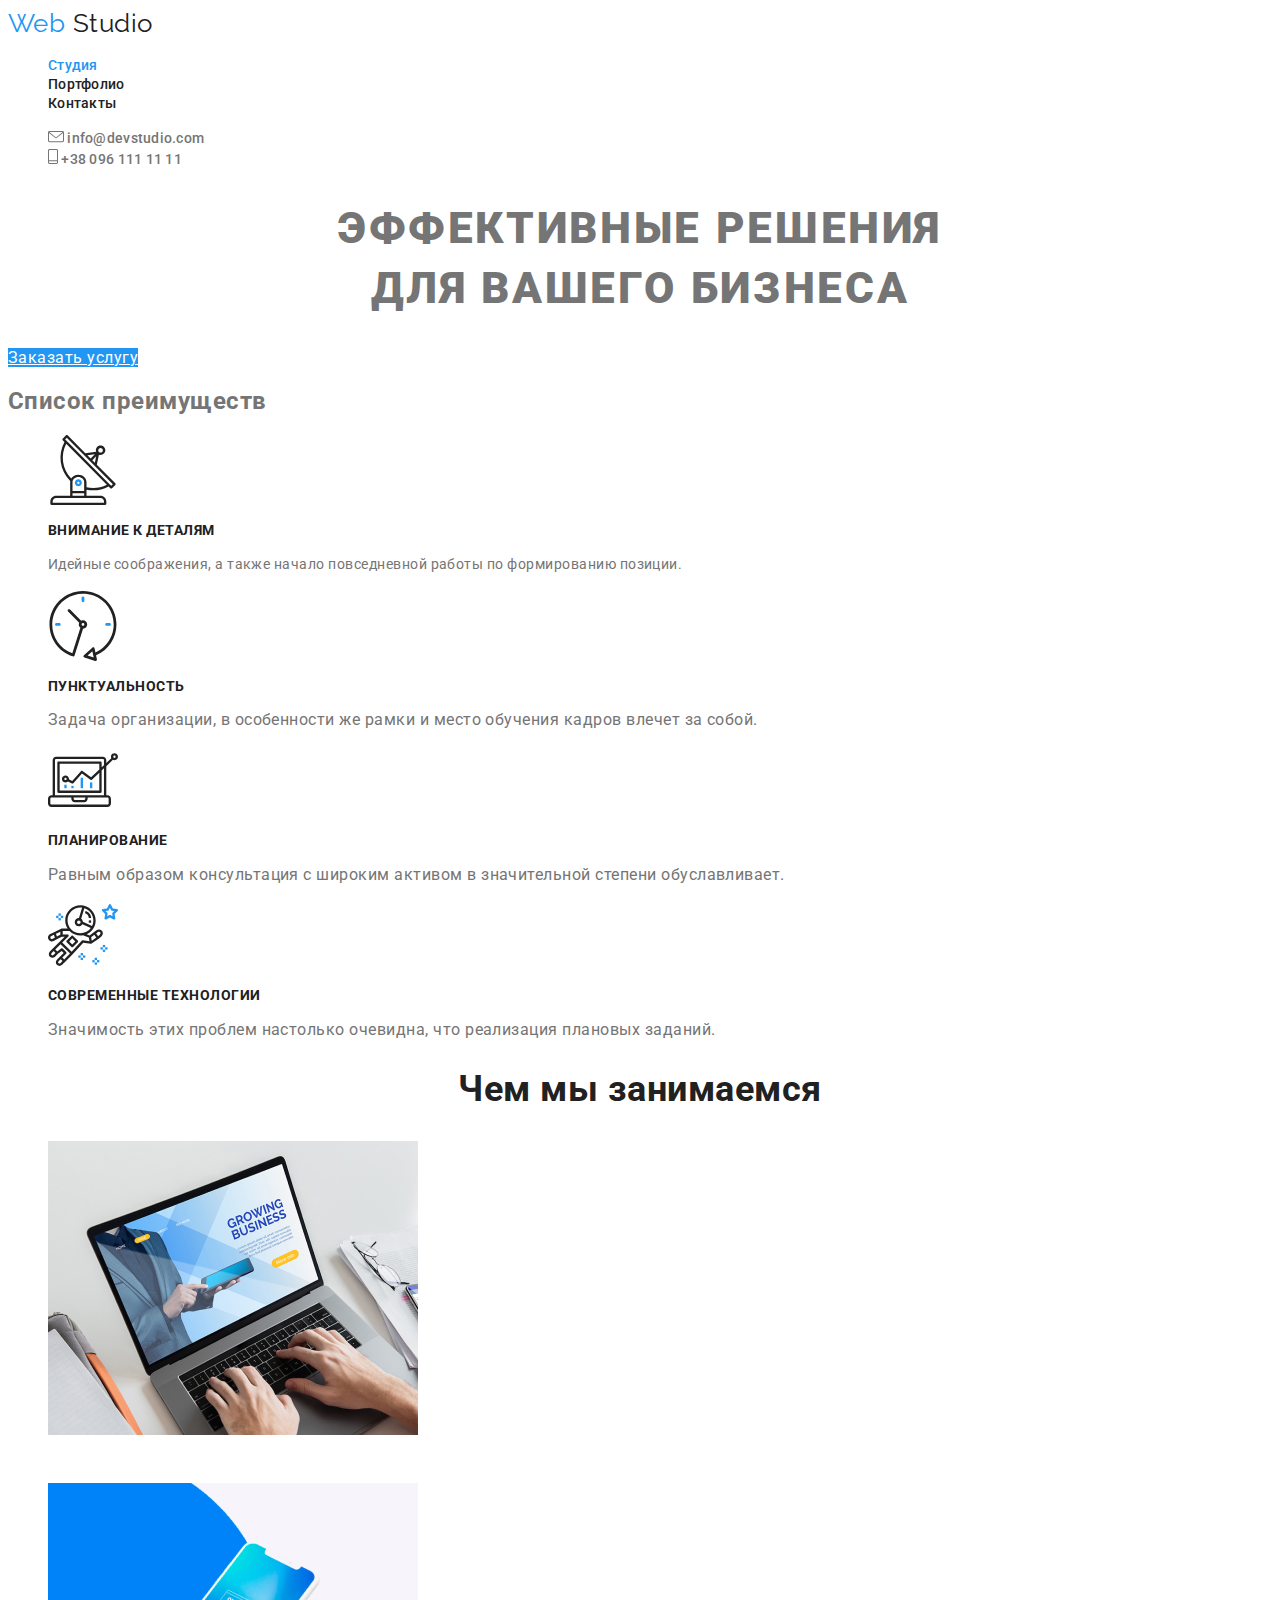
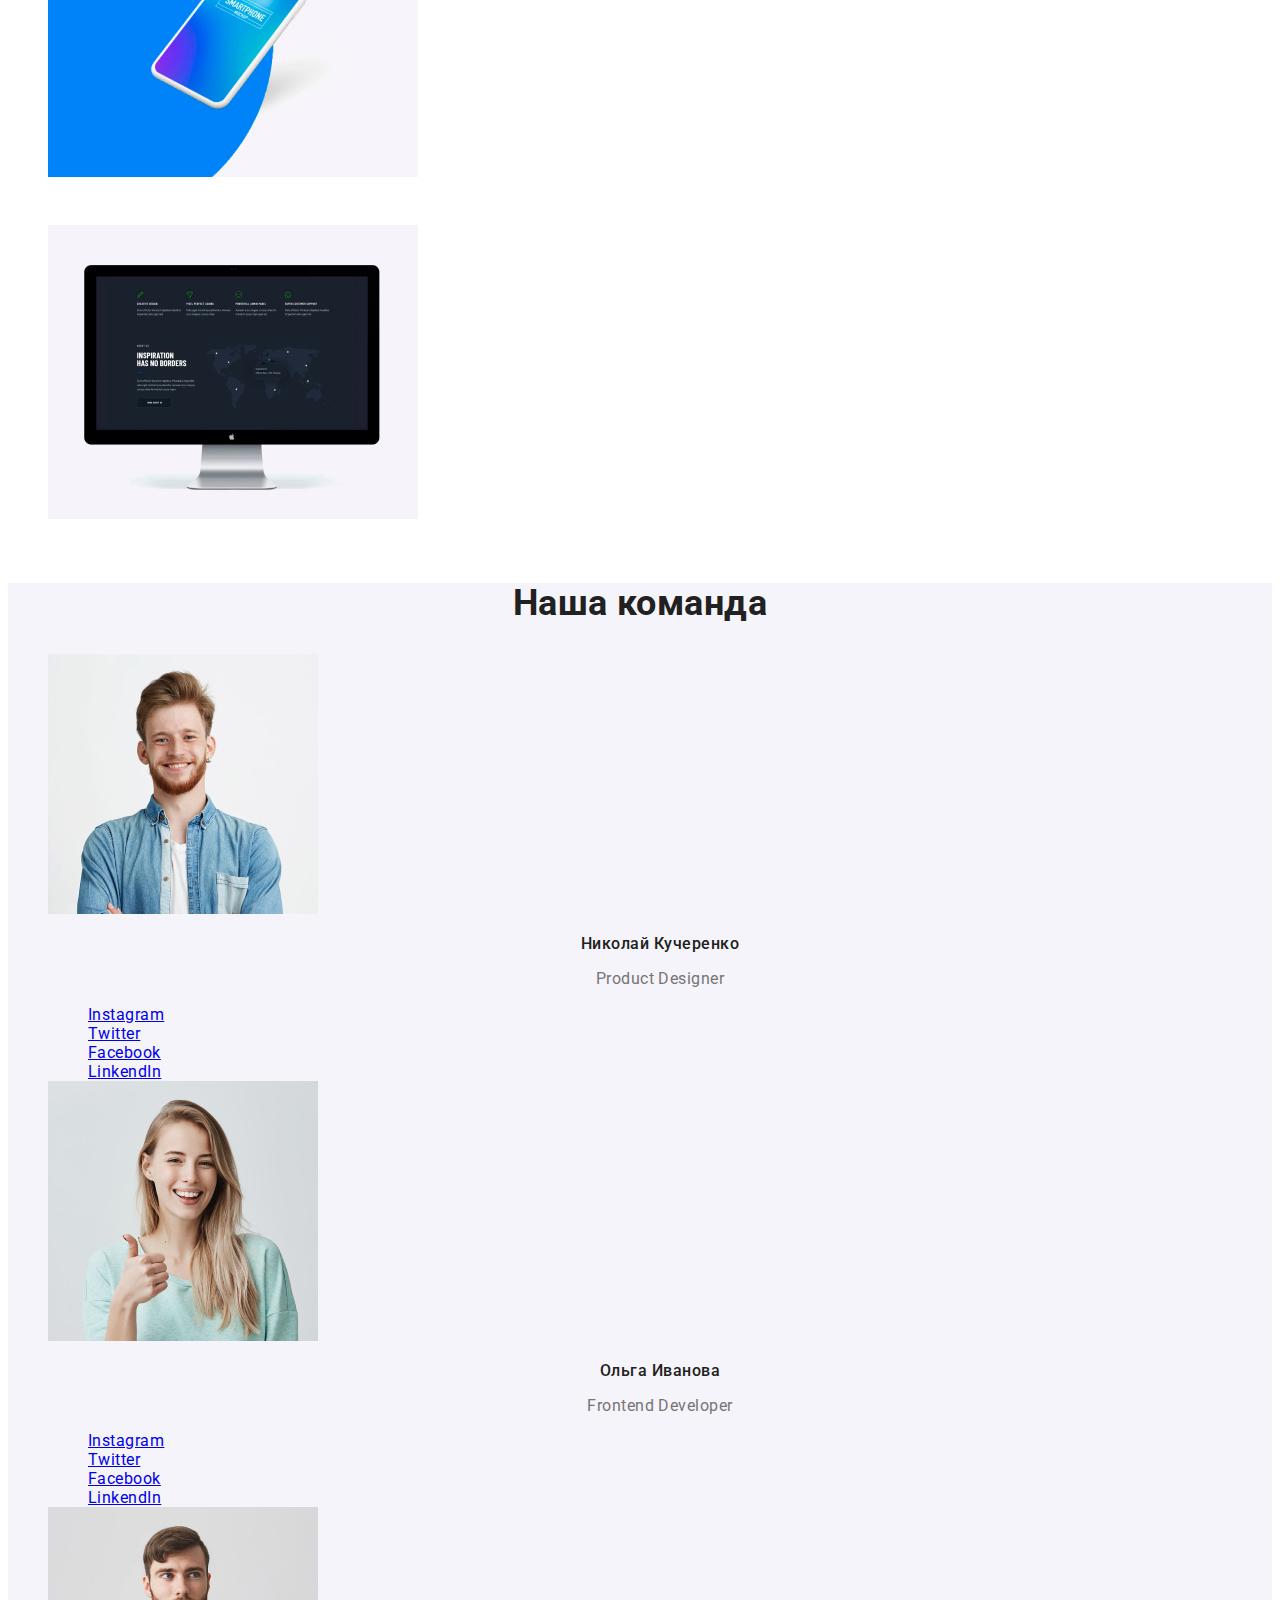
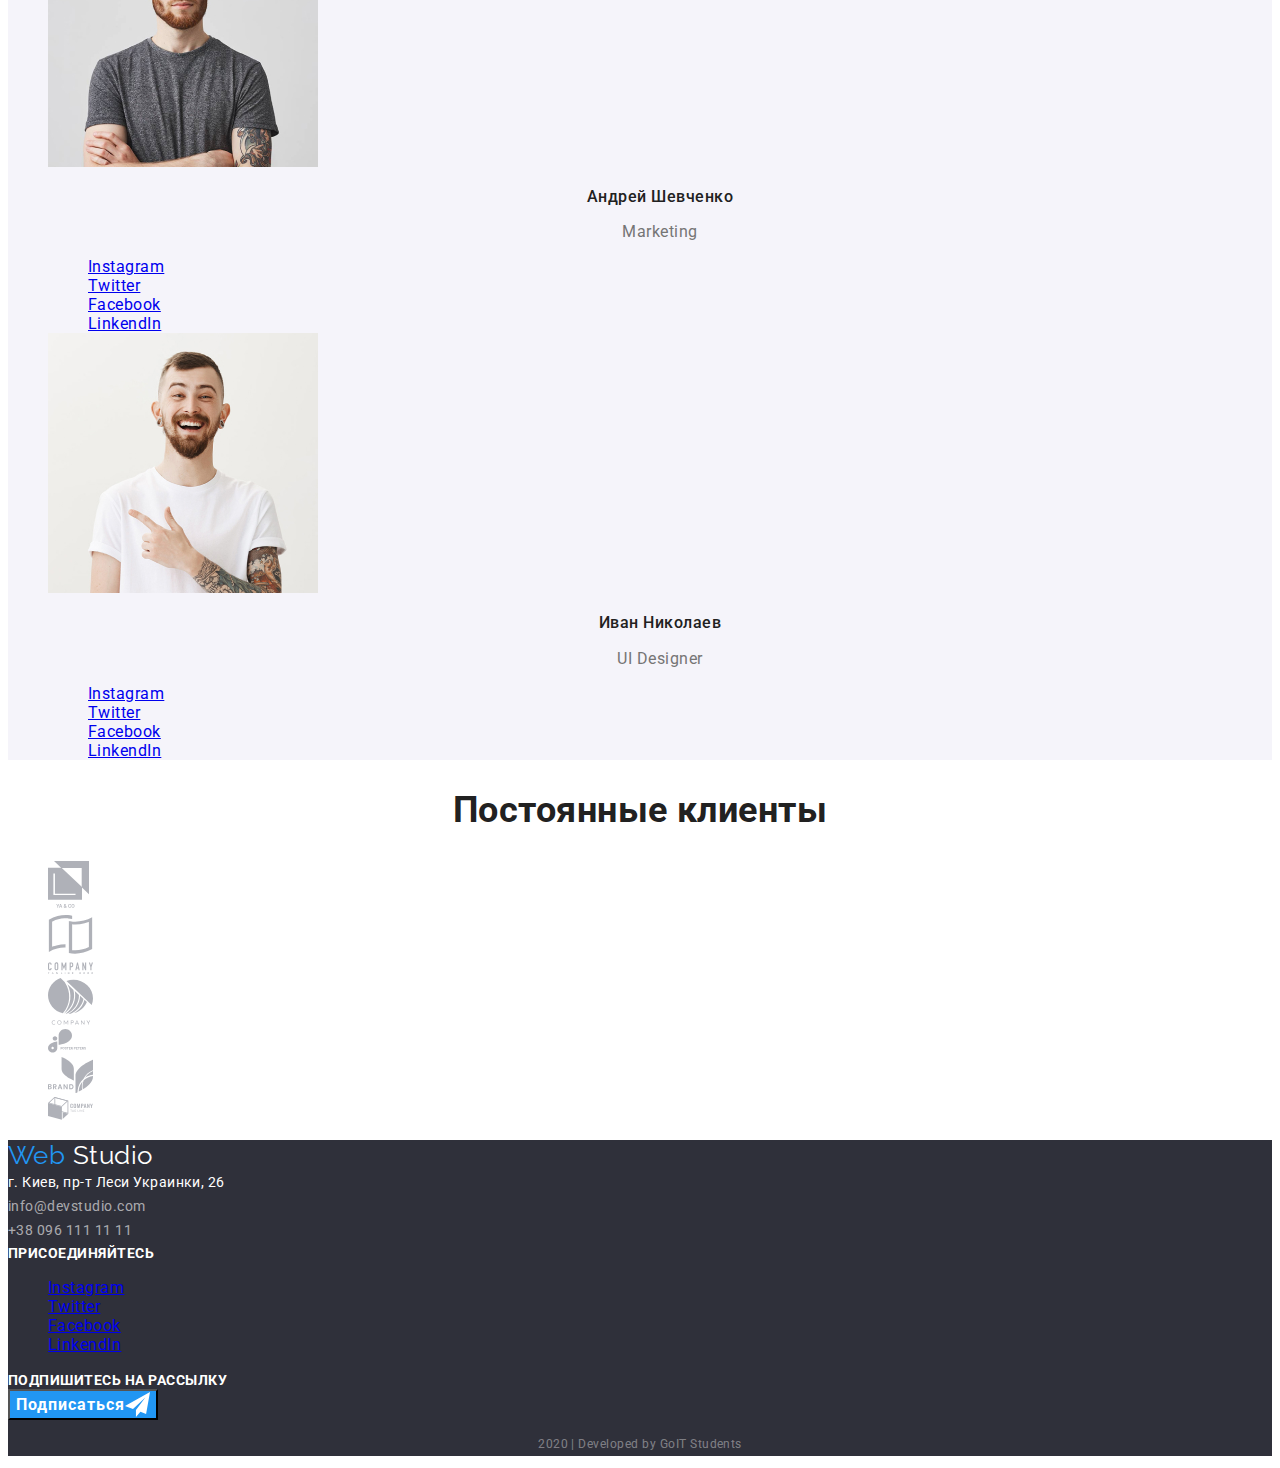
<file: index.html>
<!DOCTYPE html>
<html lang="ru">
  <head>
    <meta charset="UTF-8" />
    <meta name="viewport" content="width=device-width, initial-scale=1.0" />
    <title>Web Studio</title>
    <link
      href="https://fonts.googleapis.com/css2?family=Raleway:wght@700&family=Roboto:wght@400;500;700;900&display=swap"
      rel="stylesheet"
    />
    <link rel="stylesheet" href="./css/styles.css" />
  </head>
  <body>
    <!--шапка-->
    <header>
      <nav>
        <a href="./index.html" class="logo"
          >Web <span class="logo-part">Studio</span></a
        >
        <ul class="site-nav">
          <li><a href="./index.html" class="link current">Студия</a></li>
          <li><a href="./portfolio.html" class="link">Портфолио</a></li>
          <li><a href="#" class="link">Контакты</a></li>
        </ul>
      </nav>
      <ul class="info-nav">
        <li>
          <a href="info@devstudio.com" class="contacts">
            <img src="./img/@com.svg" alt="картинка письма" width="16" />
            info@devstudio.com</a
          >
        </li>
        <li>
          <a href="tel:+380961111111" class="contacts">
            <img src="./img/tel.svg" alt="картинка телефона" width="10" /> +38
            096 111 11 11</a
          >
        </li>
      </ul>
    </header>

    <main>
      <!--section 1-->
      <section class="hero">
        <h1 class="hero-title">
          Эффективные решения<br />
          для вашего бизнеса
        </h1>
        <a href="#" class="button">Заказать услугу</a>
      </section>
      <!--section список преимуществ-->
      <section>
        <h2>Список преимуществ</h2>
        <ul class="features">
          <li>
            <img src="./img/antenna.svg" alt="картинка антенна" width="70" />
            <h3 class="title">Внимание к деталям</h3>
            <p class="text">
              Идейные соображения, а также начало повседневной работы по
              формированию позиции.
            </p>
          </li>
          <li>
            <img src="./img/clock.svg" alt="картинка часы" width="70" />
            <h3 class="title">Пунктуальность</h3>
            <p>
              Задача организации, в особенности же рамки и место обучения кадров
              влечет за собой.
            </p>
          </li>
          <li>
            <img src="./img/diagram.svg" alt="картинка диаграмма" width="70" />
            <h3 class="title">Планирование</h3>
            <p>
              Равным образом консультация с широким активом в значительной
              степени обуславливает.
            </p>
          </li>
          <li>
            <img
              src="./img/astronaut.svg"
              alt="картинка астронавта"
              width="70"
            />
            <h3 class="title">Современные технологии</h3>
            <p>
              Значимость этих проблем настолько очевидна, что реализация
              плановых заданий.
            </p>
          </li>
        </ul>
      </section>
      <!--section чем мы занимаемся-->
      <section class="section">
        <h2 class="section-title">Чем мы занимаемся</h2>
        <ul>
          <li>
            <a href="">
              <img
                src="./img/img1.jpg"
                alt="Картинка с ноутбуком"
                width="370"
              />
            </a>
            <h3 class="item">Десктопные приложения</h3>
          </li>
          <li>
            <a href="">
              <img
                src="./img/img2.jpg"
                alt="картинка со смартфона"
                width="370"
              />
            </a>
            <h3 class="item">Мобильные приложения</h3>
          </li>
          <li>
            <a href="">
              <img
                src="./img/img3.jpg"
                alt="картинка с манитором компьютера"
                width="370"
              />
            </a>
            <h3 class="item">Дизайнерские решения</h3>
          </li>
        </ul>
      </section>
      <!--section команда-->
      <section class="section team">
        <h2 class="section-title">Наша команда</h2>
        <ul>
          <li>
            <img src="./img/img01.jpg" alt="фото" width="270" />
            <h3 class="title-name">Николай Кучеренко</h3>
            <p class="text-post">Product Designer</p>
            <ul>
              <li>
                <a href="#" aria-label="ссылка на Instagram">Instagram</a>
              </li>
              <li>
                <a href="#" aria-label="ссылка на Twitter">Twitter</a>
              </li>
              <li>
                <a href="#" aria-label="ссылка на Facebook">Facebook</a>
              </li>
              <li>
                <a href="#" aria-label="ссылка на LinkendIn">LinkendIn</a>
              </li>
            </ul>
          </li>
          <li>
            <img src="./img/img02.jpg" alt="фото" width="270" />
            <h3 class="title-name">Ольга Иванова</h3>
            <p class="text-post">Frontend Developer</p>
            <ul>
              <li>
                <a href="#" aria-label="ссылка на Instagram">Instagram</a>
              </li>
              <li>
                <a href="#" aria-label="ссылка на Twitter">Twitter</a>
              </li>
              <li>
                <a href="#" aria-label="ссылка на Facebook">Facebook</a>
              </li>
              <li>
                <a href="#" aria-label="ссылка на LinkendIn">LinkendIn</a>
              </li>
            </ul>
          </li>
          <li>
            <img src="./img/img03.jpg" alt="фото" width="270" />
            <h3 class="title-name">Андрей Шевченко</h3>
            <p class="text-post">Marketing</p>
            <ul>
              <li>
                <a href="#" aria-label="ссылка на Instagram">Instagram</a>
              </li>
              <li>
                <a href="#" aria-label="ссылка на Twitter">Twitter</a>
              </li>
              <li>
                <a href="#" aria-label="ссылка на Facebook">Facebook</a>
              </li>
              <li>
                <a href="#" aria-label="ссылка на LinkendIn">LinkendIn</a>
              </li>
            </ul>
          </li>
          <li>
            <img src="./img/img04.jpg" alt="фото" width="270" />
            <h3 class="title-name">Иван Николаев</h3>
            <p class="text-post">UI Designer</p>
            <ul>
              <li>
                <a href="#" aria-label="ссылка на Instagram">Instagram</a>
              </li>
              <li>
                <a href="#" aria-label="ссылка на Twitter">Twitter</a>
              </li>
              <li>
                <a href="#" aria-label="ссылка на Facebook">Facebook</a>
              </li>
              <li>
                <a href="#" aria-label="ссылка на LinkendIn">LinkendIn</a>
              </li>
            </ul>
          </li>
        </ul>
      </section>
      <!--section клиенты-->
      <section class="section">
        <h2 class="section-title">Постоянные клиенты</h2>
        <!-- список клиентов-->
        <ul>
          <li>
            <a href="#">
              <img src="./img/logo1.svg" alt="логотип компании" width="45" />
            </a>
          </li>
          <li>
            <a href="#">
              <img src="./img/logo2.svg" alt="логотип компании" width="45" />
            </a>
          </li>
          <li>
            <a href="#">
              <img src="./img/logo3.svg" alt="логотип компании" width="45" />
            </a>
          </li>
          <li>
            <a href="#">
              <img src="./img/logo4.svg" alt="логотип компании" width="45" />
            </a>
          </li>
          <li>
            <a href="#">
              <img src="./img/logo5.svg" alt="логотип компании" width="45" />
            </a>
          </li>
          <li>
            <a href="#">
              <img src="./img/logo6.svg" alt="логотип компании" width="45" />
            </a>
          </li>
        </ul>
      </section>
    </main>
    <!--подвал-->
    <footer>
      <div>
        <a href="./index.html" class="logo"
          >Web <span class="logo-part accent">Studio</span></a
        >
        <address class="address">
          <span class="address-text">г. Киев, пр-т Леси Украинки, 26</span>
          <br />
          <a href="info@devstudio.com" class="contacts">info@devstudio.com</a>
          <br />
          <a href="tel:+380961111111" class="contacts">+38 096 111 11 11</a>
        </address>
      </div>
      <div>
        <b class="call">присоединяйтесь</b>

        <ul>
          <li>
            <a href="#" aria-label="ссылка на Instagram">Instagram</a>
          </li>
          <li>
            <a href="#" aria-label="ссылка на Twitter">Twitter</a>
          </li>
          <li>
            <a href="#" aria-label="ссылка на Facebook">Facebook</a>
          </li>
          <li>
            <a href="#" aria-label="ссылка на LinkendIn">LinkendIn</a>
          </li>
        </ul>
      </div>
      <div>
        <b class="call">Подпишитесь на рассылку</b>
        <button class="subscribe">
          Подписаться
          <img src="./img/icon-send.svg" alt="картинка телеграмма" width="25" />
        </button>
      </div>
      <p class="developers">2020 | Developed by GoIT Students</p>
    </footer>
  </body>
</html>
</file>
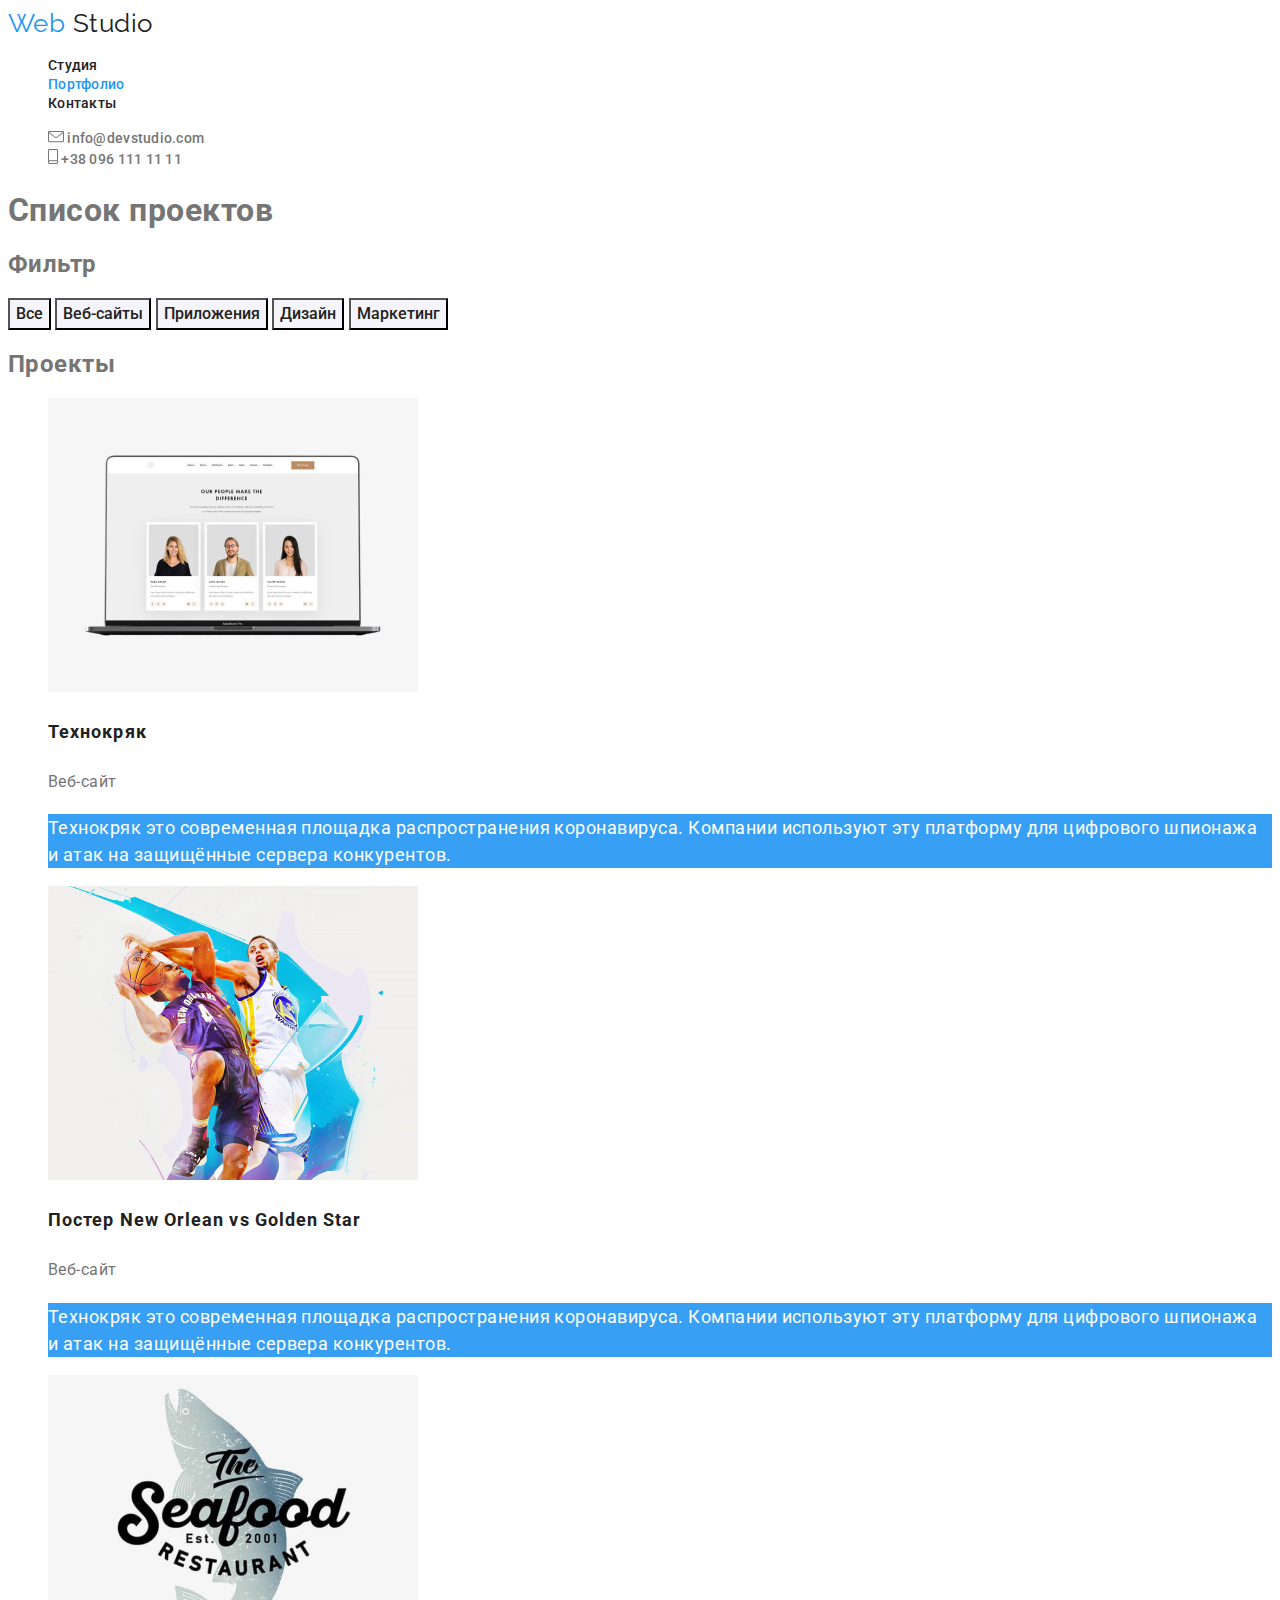
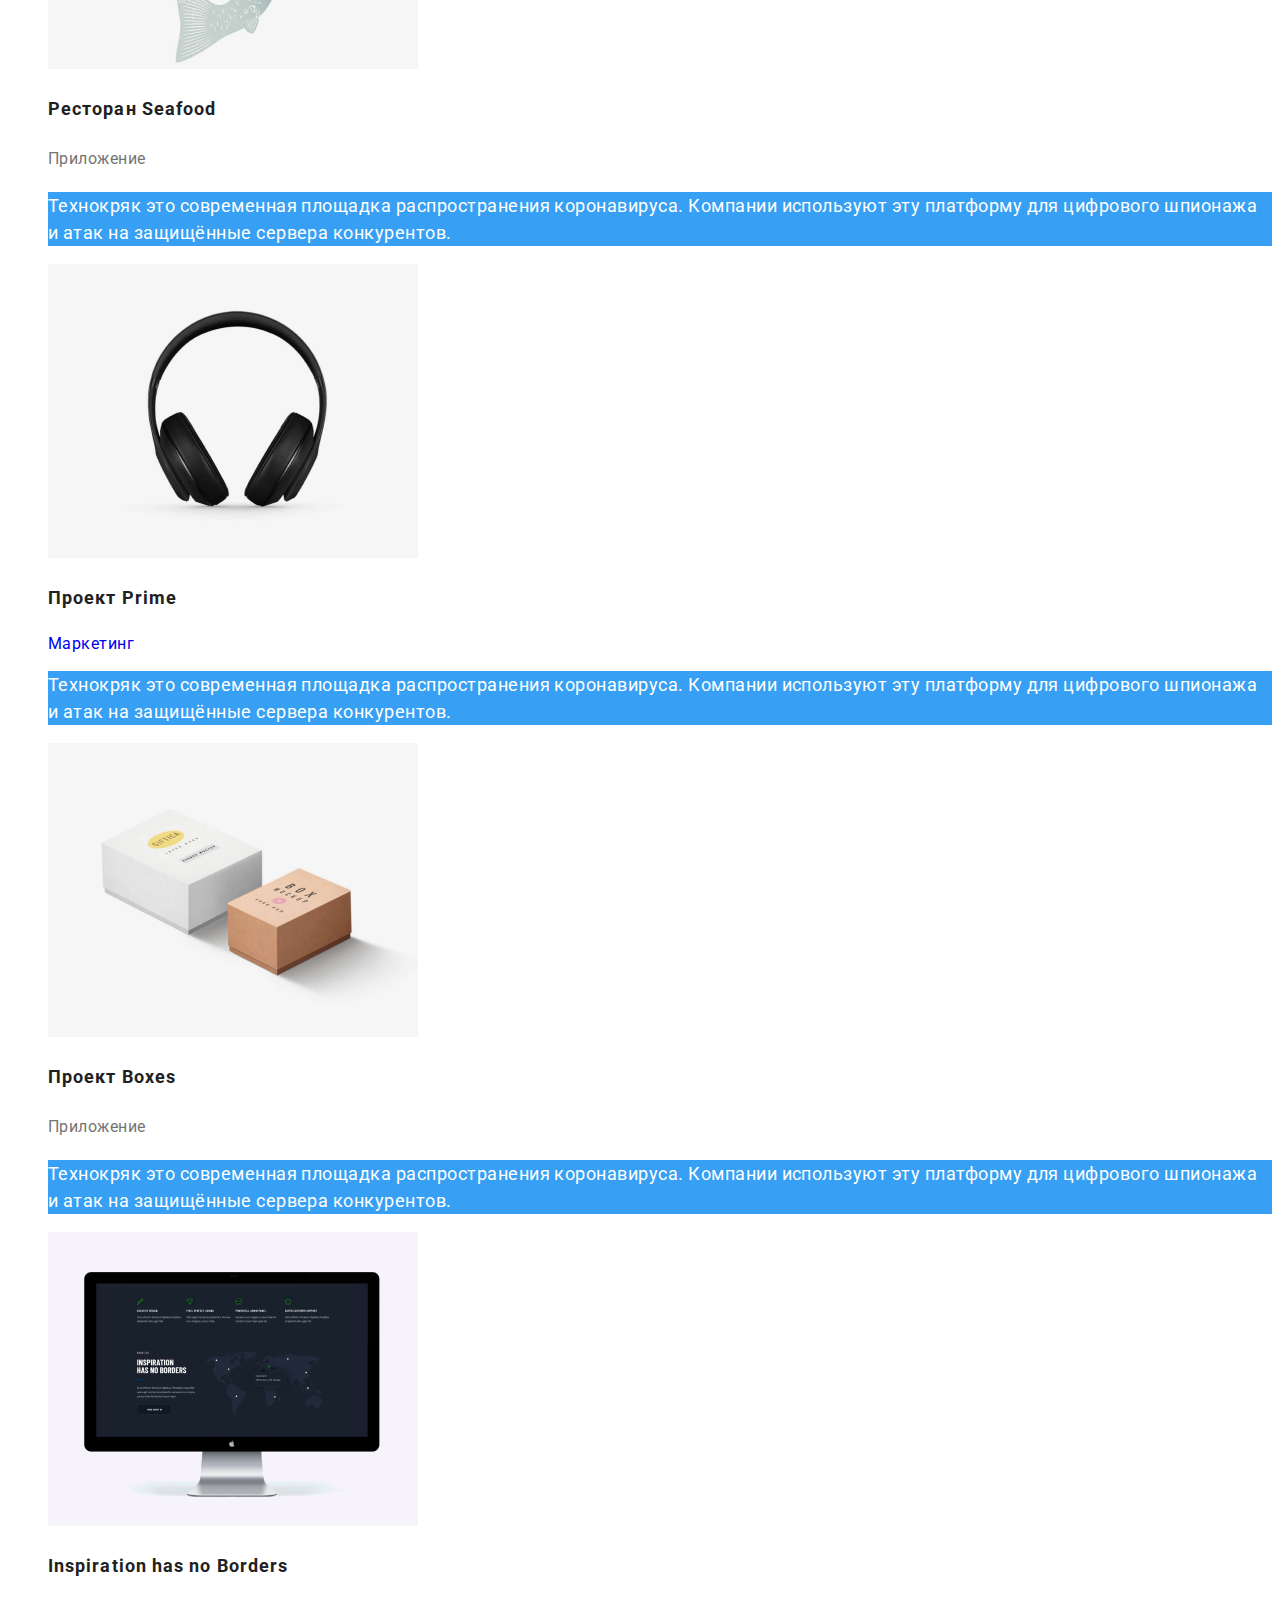
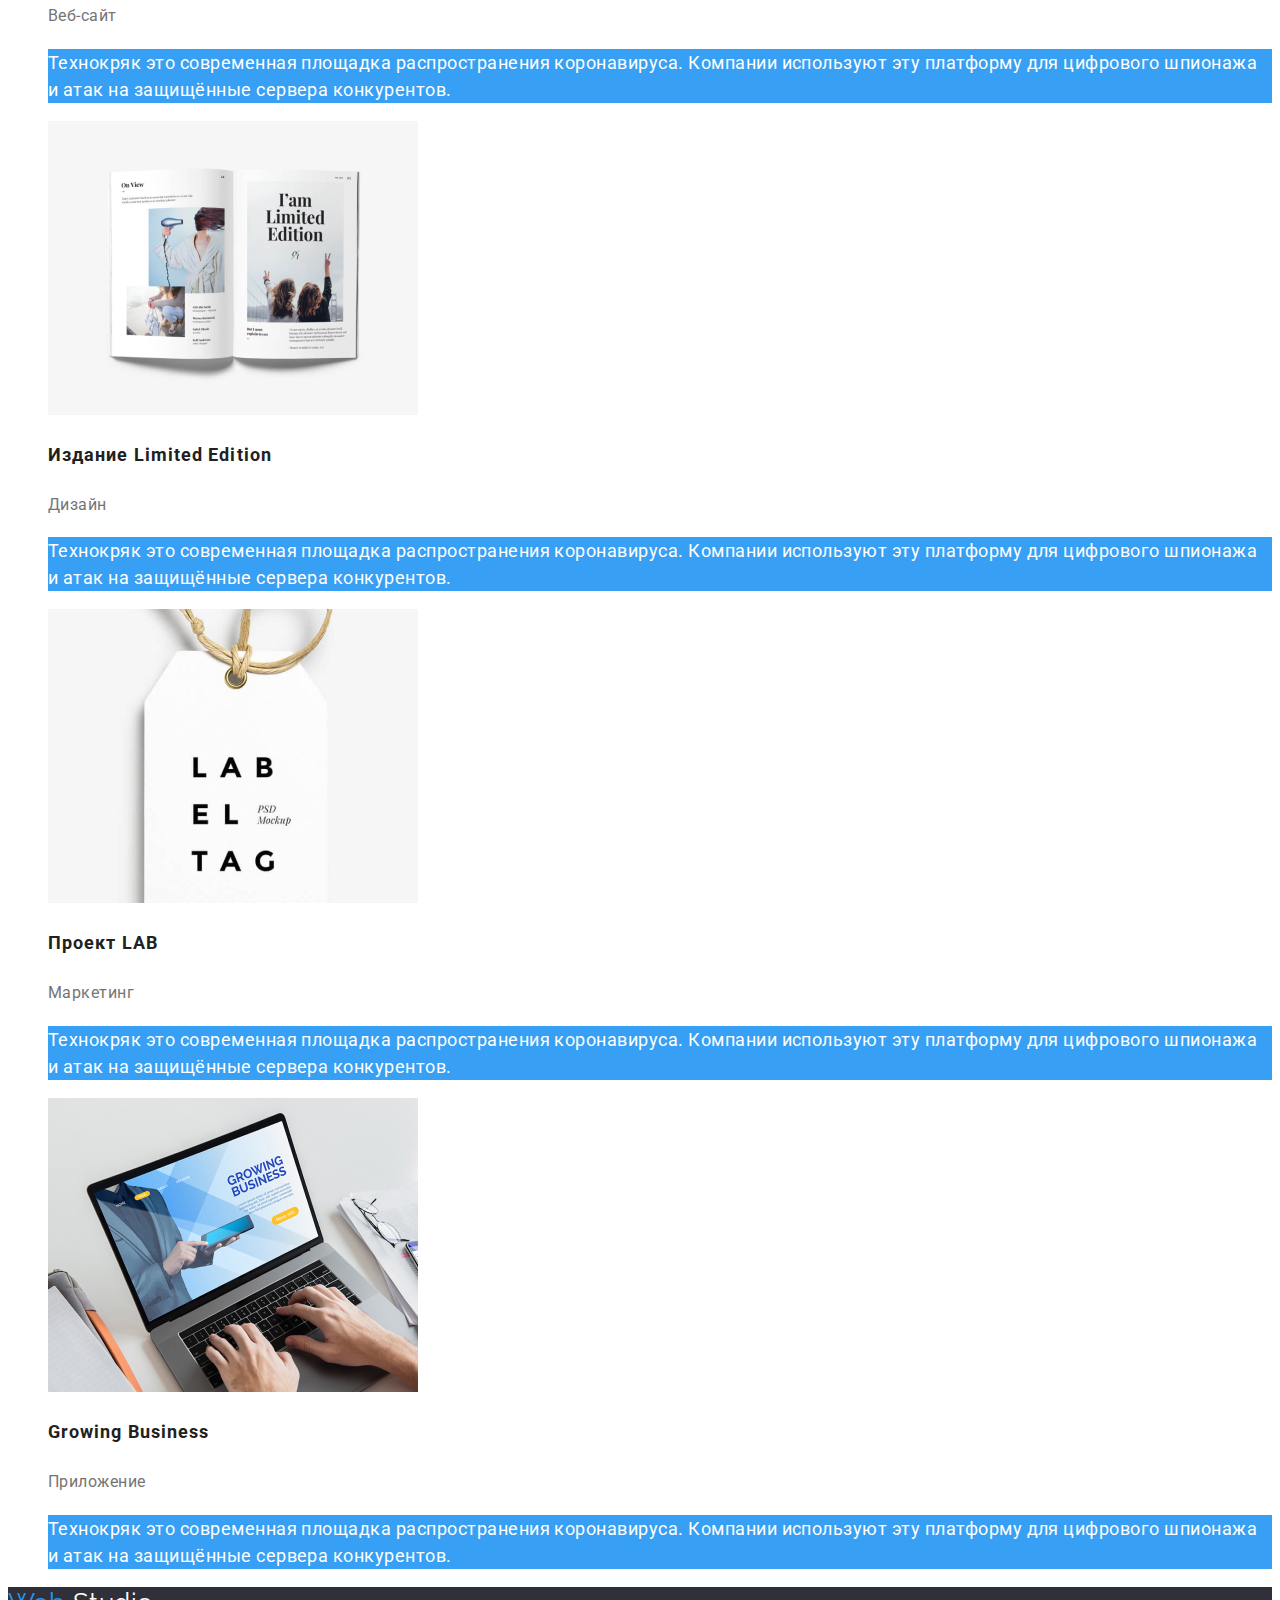
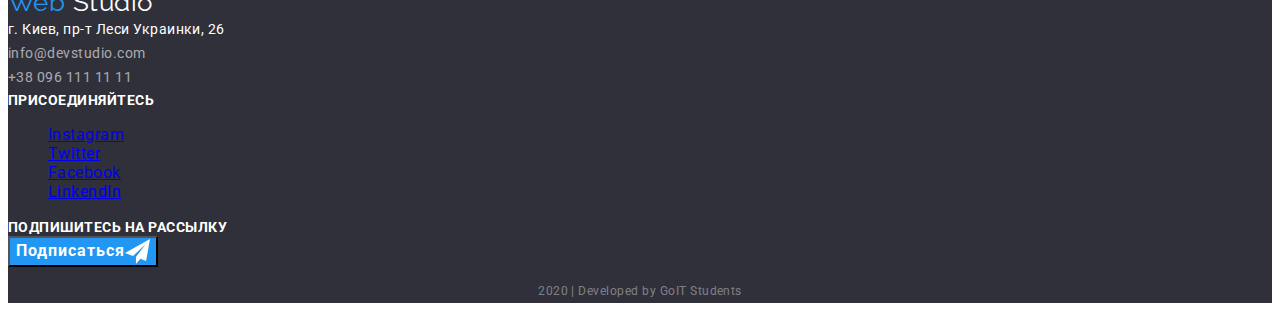
<file: portfolio.html>
<!DOCTYPE html>
<html lang="ru">
  <head>
    <meta charset="UTF-8" />
    <meta name="viewport" content="width=device-width, initial-scale=1.0" />
    <title>Web Studio</title>
    <link
      href="https://fonts.googleapis.com/css2?family=Raleway:wght@700&family=Roboto:wght@400;500;700;900&display=swap"
      rel="stylesheet"
    />
    <link rel="stylesheet" href="./css/styles.css" />
  </head>
  <body>
    <!--шапка-->
    <header>
      <nav>
        <a href="./index.html" class="logo"
          >Web <span class="logo-part">Studio</span></a
        >

        <ul class="site-nav">
          <li><a href="./index.html" class="link">Студия</a></li>
          <li><a href="./portfolio.html" class="link current">Портфолио</a></li>
          <li><a href="#" class="link">Контакты</a></li>
        </ul>
      </nav>
      <ul class="info-nav">
        <li>
          <a href="info@devstudio.com" class="contacts">
            <img src="./img/@com.svg" alt="картинка письма" width="16" />
            info@devstudio.com</a
          >
        </li>
        <li>
          <a href="tel:+380961111111" class="contacts">
            <img src="./img/tel.svg" alt="картинка телефона" width="10" /> +38
            096 111 11 11</a
          >
        </li>
      </ul>
    </header>

    <main>
      <h1>Список проектов</h1>
      <section>
        <h2>Фильтр</h2>
        <div>
          <button type="button" class="filter">Все</button>
          <button type="button" class="filter">Веб-сайты</button>
          <button type="button" class="filter">Приложения</button>
          <button type="button" class="filter">Дизайн</button>
          <button type="button" class="filter">Маркетинг</button>
        </div>

        <h2>Проекты</h2>
        <ul>
          <li>
            <a href="#" class="projects">
              <img src="./img/IMG-1.jpg" alt="картинка ноутбука" width="370" />
              <h3 class="projects-name">Технокряк</h3>
              <p class="projects-view">Веб-сайт</p>
              <p class="projects-text">
                Технокряк это современная площадка распространения коронавируса.
                Компании используют эту платформу для цифрового шпионажа и атак
                на защищённые сервера конкурентов.
              </p>
            </a>
          </li>

          <li>
            <a href="#" class="projects">
              <img src="./img/IMG-2.jpg" alt="картинка боскетбол" width="370" />
              <h3 class="projects-name">Постер New Orlean vs Golden Star</h3>
              <p class="projects-view">Веб-сайт</p>
              <p class="projects-text">
                Технокряк это современная площадка распространения коронавируса.
                Компании используют эту платформу для цифрового шпионажа и атак
                на защищённые сервера конкурентов.
              </p>
            </a>
          </li>

          <li>
            <a href="#" class="projects">
              <img
                src="./img/IMG-3.jpg"
                alt="кортинка логотип ресторана"
                width="370"
              />
              <h3 class="projects-name">Ресторан Seafood</h3>
              <p class="projects-view">Приложение</p>
              <p class="projects-text">
                Технокряк это современная площадка распространения коронавируса.
                Компании используют эту платформу для цифрового шпионажа и атак
                на защищённые сервера конкурентов.
              </p>
            </a>
          </li>

          <li>
            <a href="#" class="projects">
              <img src="./img/IMG-4.jpg" alt="картинка наушники" width="370" />
              <h3 class="projects-name">Проект Prime</h3>
              <p>Маркетинг</p>
              <p class="projects-text">
                Технокряк это современная площадка распространения коронавируса.
                Компании используют эту платформу для цифрового шпионажа и атак
                на защищённые сервера конкурентов.
              </p>
            </a>
          </li>

          <li>
            <a href="#" class="projects">
              <img src="./img/IMG-5.jpg" alt="картинка коробки" width="370" />
              <h3 class="projects-name">Проект Boxes</h3>
              <p class="projects-view">Приложение</p>
              <p class="projects-text">
                Технокряк это современная площадка распространения коронавируса.
                Компании используют эту платформу для цифрового шпионажа и атак
                на защищённые сервера конкурентов.
              </p>
            </a>
          </li>

          <li>
            <a href="#" class="projects">
              <img
                src="./img/img3.jpg"
                alt="картинка с манитором компьютера"
                width="370"
              />
              <h3 class="projects-name">Inspiration has no Borders</h3>
              <p class="projects-view">Веб-сайт</p>
              <p class="projects-text">
                Технокряк это современная площадка распространения коронавируса.
                Компании используют эту платформу для цифрового шпионажа и атак
                на защищённые сервера конкурентов.
              </p>
            </a>
          </li>

          <li>
            <a href="#" class="projects">
              <img src="./img/img-6.jpg" alt="картинка книга" width="370" />
              <h3 class="projects-name">Издание Limited Edition</h3>
              <p class="projects-view">Дизайн</p>
              <p class="projects-text">
                Технокряк это современная площадка распространения коронавируса.
                Компании используют эту платформу для цифрового шпионажа и атак
                на защищённые сервера конкурентов.
              </p>
            </a>
          </li>

          <li>
            <a href="#" class="projects">
              <img src="./img/IMG-7.jpg" alt="картинка логотип" width="370" />
              <h3 class="projects-name">Проект LAB</h3>
              <p class="projects-view">Маркетинг</p>
              <p class="projects-text">
                Технокряк это современная площадка распространения коронавируса.
                Компании используют эту платформу для цифрового шпионажа и атак
                на защищённые сервера конкурентов.
              </p>
            </a>
          </li>

          <li>
            <a href="#" class="projects">
              <img
                src="./img/img1.jpg"
                alt="Картинка с ноутбуком"
                width="370"
              />
              <h3 class="projects-name">Growing Business</h3>
              <p class="projects-view">Приложение</p>
              <p class="projects-text">
                Технокряк это современная площадка распространения коронавируса.
                Компании используют эту платформу для цифрового шпионажа и атак
                на защищённые сервера конкурентов.
              </p>
            </a>
          </li>
        </ul>
      </section>
    </main>

    <!--подвал-->
    <footer>
      <div>
        <a href="./index.html" class="logo"
          >Web <span class="logo-part accent">Studio</span></a
        >
        <address class="address">
          <span class="address-text">г. Киев, пр-т Леси Украинки, 26</span>
          <br />
          <a href="info@devstudio.com" class="contacts">info@devstudio.com</a>
          <br />
          <a href="tel:+380961111111" class="contacts">+38 096 111 11 11</a>
        </address>
      </div>
      <div>
        <b class="call">присоединяйтесь</b>
        <ul>
          <li>
            <a href="#" aria-label="ссылка на Instagram">Instagram</a>
          </li>
          <li>
            <a href="#" aria-label="ссылка на Twitter">Twitter</a>
          </li>
          <li>
            <a href="#" aria-label="ссылка на Facebook">Facebook</a>
          </li>
          <li>
            <a href="#" aria-label="ссылка на LinkendIn">LinkendIn</a>
          </li>
        </ul>
      </div>
      <div>
        <b class="call">Подпишитесь на рассылку</b>
        <button class="subscribe">
          Подписаться
          <img src="./img/icon-send.svg" alt="картинка телеграмма" width="25" />
        </button>
      </div>
      <p class="developers">2020 | Developed by GoIT Students</p>
    </footer>
  </body>
</html>
</file>
<file: css/styles.css>
:root {
  --main-text-color: #212121;
  --white-text-color: #ffffff;
  --accent-focus-color: #2196f3;
}

body {
  color: #757575;
  font-family: roboto, sans-serif;
  letter-spacing: 0.03em;
}

ul {
  list-style: none;
}

header {
  background: var(--white-text-color);
}

button {
  font-family: inherit;
}

/* logo*/
.logo {
  color: var(--accent-focus-color);
  font-family: Raleway, cursive;
  font-size: 26px;
  line-height: 1.2;
  text-decoration: none;
}

.logo-part {
  color: var(--main-text-color);
}

.site-nav .link {
  color: var(--main-text-color);
  font-weight: 500;
  font-size: 14px;
  line-height: 1.14;
  letter-spacing: 0.02em;
  text-decoration: none;
}

.site-nav .link:hover,
.site-nav .link:focus {
  color: var(--accent-focus-color);
}

.site-nav .link.current {
  color: var(--accent-focus-color);
}

.info-nav .contacts {
  color: #757575;
  font-weight: 500;
  font-size: 14px;
  line-height: 1.4;
  letter-spacing: 0.02em;
  text-decoration: none;
}

.info-nav .contacts:hover,
.info-nav .contacts:focus {
  color: var(--accent-focus-color);
}

.hero-title {
  /* color: var(--white-text-color); */
  font-style: 400;
  font-weight: 900;
  font-size: 44px;
  line-height: 1.36;
  text-align: center;
  letter-spacing: 0.06em;
  text-transform: uppercase;
}

.button {
  color: var(--white-text-color);
  background-color: var(--accent-focus-color);
}

.section-title {
  color: var(--main-text-color);

  font-weight: 700;
  font-size: 36px;
  line-height: 1.16;
  text-align: center;
}

.features .title {
  color: var(--main-text-color);
  font-weight: 700;
  font-size: 14px;
  line-height: 1.14;
  text-transform: uppercase;
}

.features .text {
  font-size: 14px;
  line-height: 1.7;
}

.section .item {
  color: var(--white-text-color);
  font-weight: 700;
  font-size: 14px;
  line-height: 1.14;
  text-align: center;
  text-transform: uppercase;
}

.team {
  background: #f5f4fa;
}

.title-name {
  color: var(--main-text-color);
  font-weight: 500;
  font-size: 16px;
  line-height: 1.2;
  text-align: center;
}

.text-post {
  font-size: 16px;
  line-height: 1.2;
  text-align: center;
}

footer {
  background-color: #2f303a;
}

.logo-part.accent {
  color: var(--white-text-color);
}
.address {
  font-size: 14px;
  line-height: 1.7;
  font-style: normal;
}

.address .address-text {
  color: var(--white-text-color);
}

.address .contacts {
  color: rgba(255, 255, 255, 0.6);
  text-decoration: none;
}

.call {
  color: var(--white-text-color);
  font-weight: 700;
  font-size: 14px;
  line-height: 1.14;
  text-transform: uppercase;
}
.subscribe {
  color: var(--white-text-color);
  font-weight: 700;
  font-size: 16px;
  line-height: 1.2;
  display: flex;
  align-items: center;
  text-align: center;
  letter-spacing: 0.06em;
  background-color: var(--accent-focus-color);
}

/* портфолио */

.filter {
  color: var(--main-text-color);
  background-color: #f5f4fa;
  font-weight: 500;
  font-size: 16px;
  line-height: 1.6;
  text-align: center;
}

.projects {
  text-decoration: none;
}

.projects-name {
  color: var(--main-text-color);
  font-weight: 700;
  font-size: 18px;
  line-height: 2;
  letter-spacing: 0.06em;
}

.projects-view {
  color: #757575;
  font-size: 16px;
  line-height: 1.8;
}

.projects-text {
  color: var(--white-text-color);
  font-size: 18px;
  line-height: 1.5;
  background-color: rgba(33, 150, 243, 0.9);
}

.developers {
  color: rgba(255, 255, 255, 0.4);
  font-size: 12px;
  line-height: 2;
  text-align: center;
}
</file>
